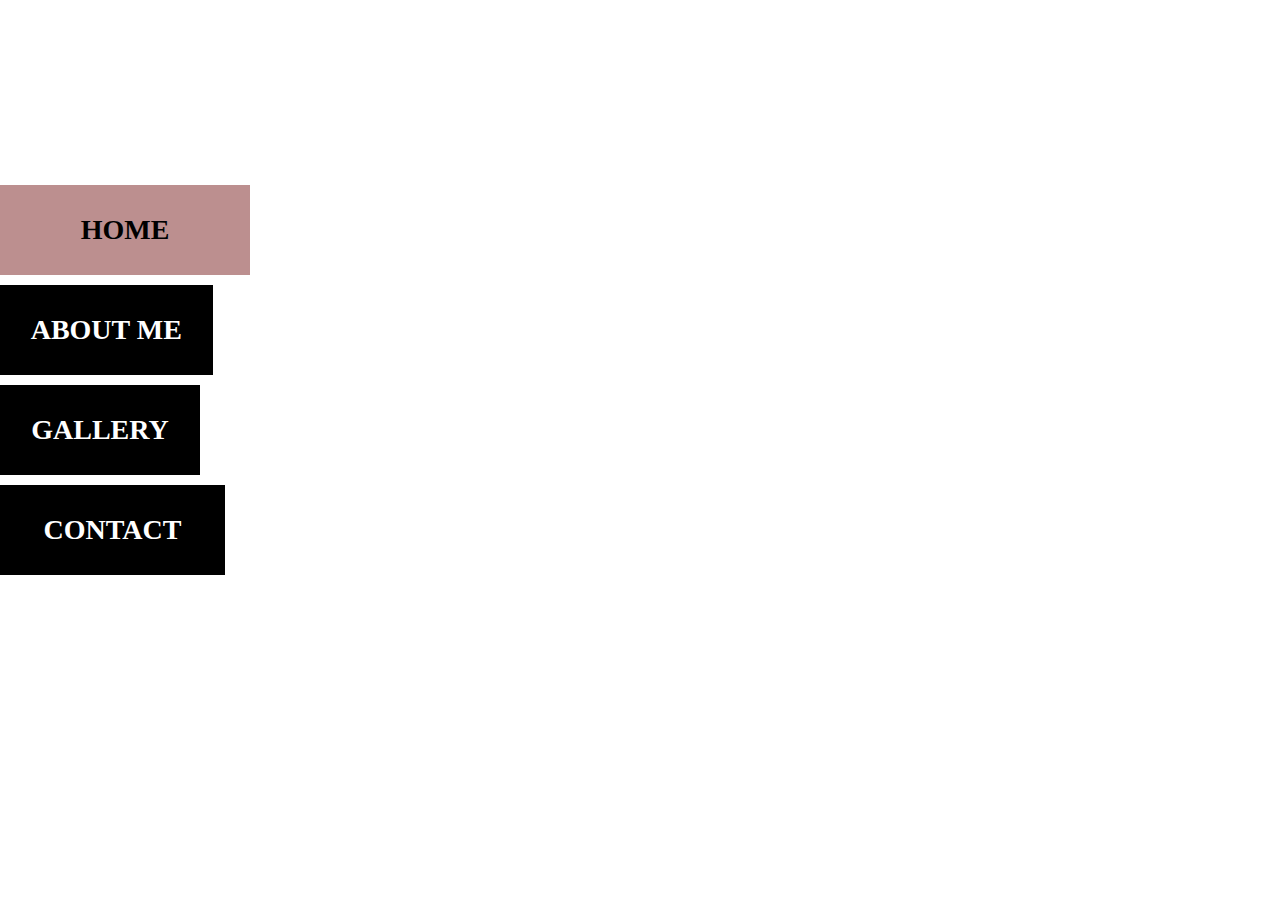
<file: index.html>
<html>
<head>
<title>portfolio
</title>
<link rel="stylesheet" type="text/css" href="style.css">
</head>
<body>
<div class="nav">
<a class="a active" href="#">HOME</a>
<a class="b" href="about.html">ABOUT ME</a>
<a class="c" href="gallery.html">GALLERY</a>
<a class="d" href="contact.html">CONTACT</a>
</div>

</body>
</html>
</file>
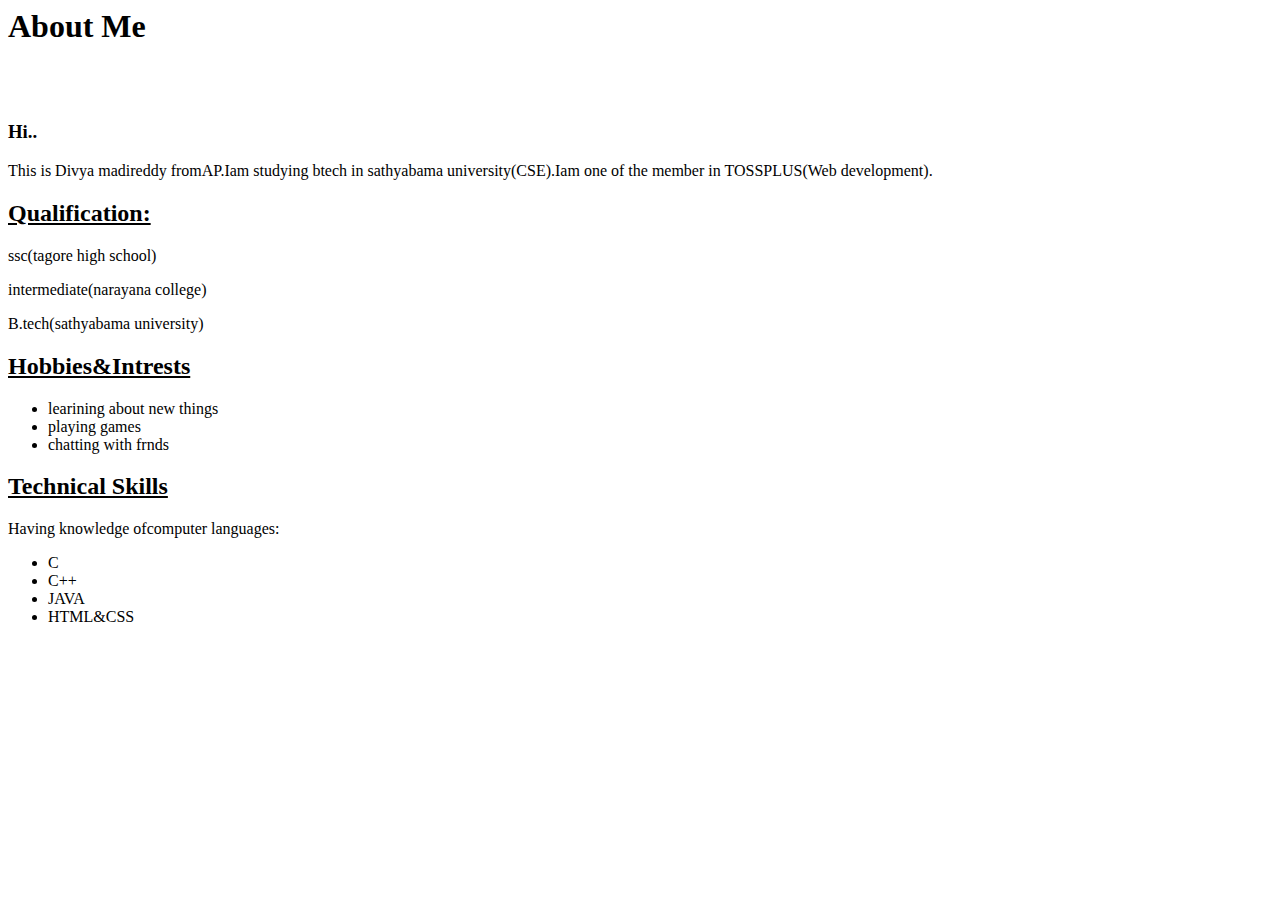
<file: about.html>
<html>
<head>
<title>about</title>
</head>
<body>
<h1>About Me</h1>
<br>
<br>
<h3>Hi..</h3>
<p>This is Divya madireddy fromAP.Iam studying btech in sathyabama university(CSE).Iam one of the member in TOSSPLUS(Web development). 
</p>

<h2><u>Qualification:</u></h2>
<p>ssc(tagore high school)<p>
<p>intermediate(narayana college)
<p>B.tech(sathyabama university)</p>
<h2><u>Hobbies&Intrests</u></h2>
<ul>
<li>learining about new things</li>
<li>playing games</li>
<li>chatting with frnds</li>
</ul>
<h2><u>Technical Skills</u></h2>
<p>Having knowledge ofcomputer languages:</p>
<ul>
<li>C</li>
<li>C++</li>
<li>JAVA</li>
<li>HTML&CSS</li>
</ul>
</body>
</html>
</file>
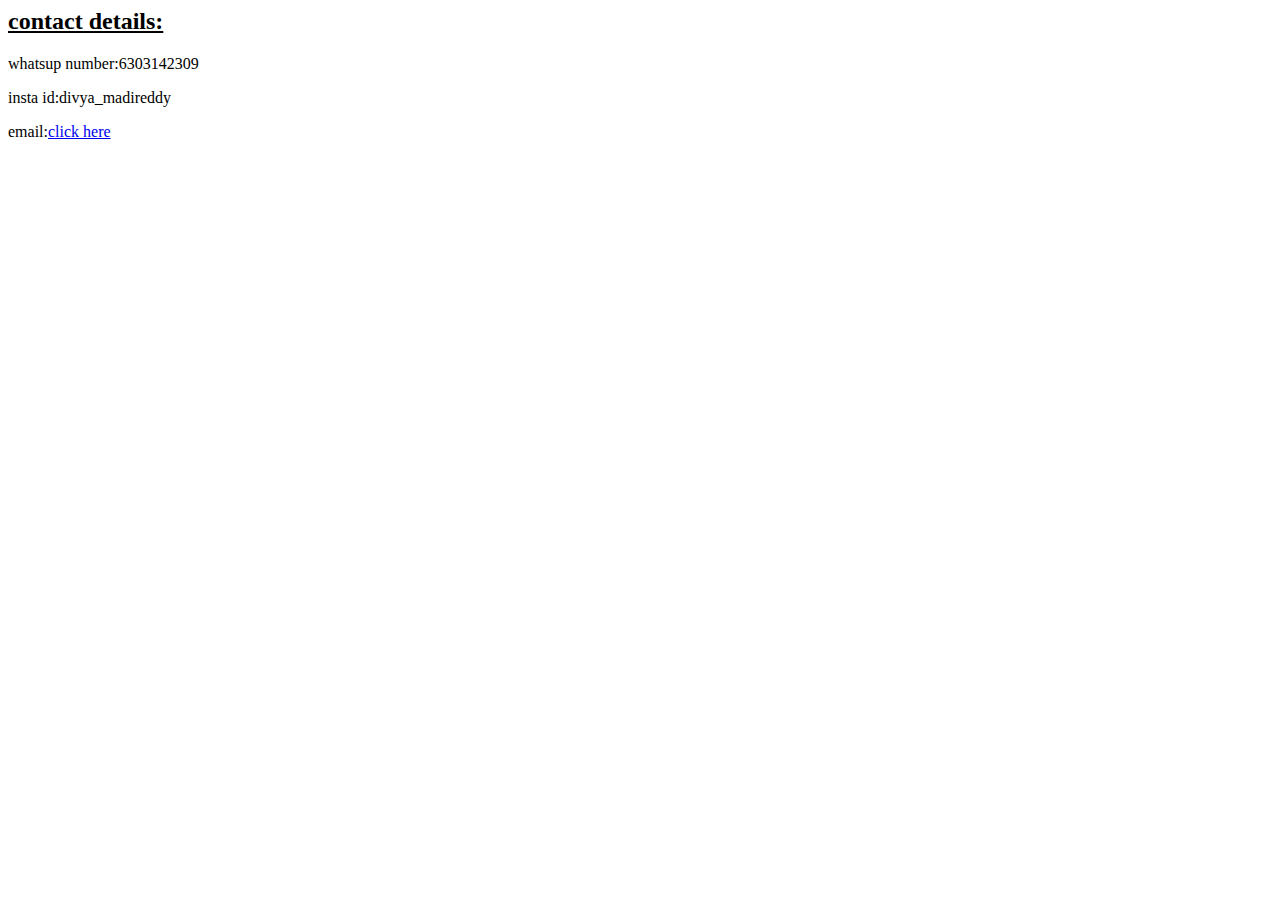
<file: contact.html>
<html>
<body>
<h2><u>contact details:</u></h2>
<p>whatsup number:6303142309</p>
<p>insta id:divya_madireddy</p>
<p>email:<a href="divyamadireddy2000@gmail.com">click here</a>
</p>
</body>
</html>
</file>
<file: style.css>
*{
margin: 0;
padding: 0;
}
.nav {
  width: 250px;
  height: auto;
  
  position: absolute;
  top: 20%;
  left: 0;
}
.nav a{
      text-decoration: none;
      font-size: 28px;
      font-family: verdana;
     font-weight: bold;
     height: 90px;
     margin: 5px 0;
     float: left;
     display: inline-block;
    background-color: black;
    color: white;
     line-height: 90px;
   text-align: center;
    transition:300ms;
}
 a.active, .nav a:hover
{
     background-color:rosybrown;
     color:black;
width:100%
}
.a
{
   width: 95%;
}
.b
{
   width: 85%;
}
.c
{
   width: 80%;
}
.d
{
   width: 90%;
}
</file>
